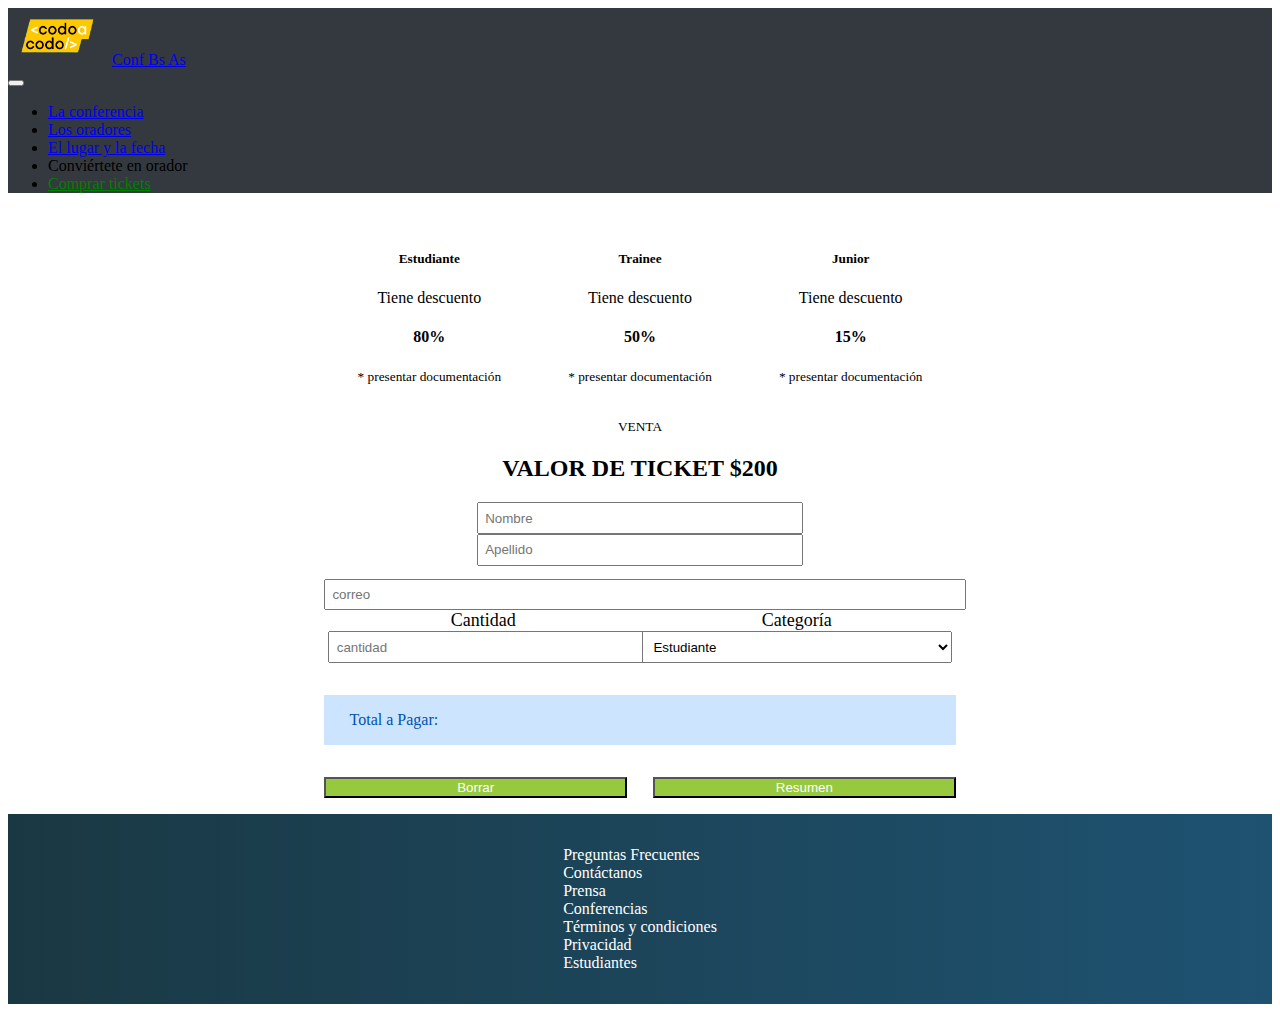
<file: tickets.html>
<!DOCTYPE html>
<html lang="es">
<head>
  <meta charset="UTF-8">
  <meta http-equiv="X-UA-Compatible" content="IE=edge">
  <meta name="viewport" content="width=device-width, initial-scale=1.0">
  <link rel="stylesheet" href="style.css">
  <link href="https://cdn.jsdelivr.net/npm/bootstrap@5.1.3/dist/css/bootstrap.min.css" rel="stylesheet" integrity="sha384-1BmE4kWBq78iYhFldvKuhfTAU6auU8tT94WrHftjDbrCEXSU1oBoqyl2QvZ6jIW3" crossorigin="anonymous">
  <title>Tickets</title>
</head>
<body>
  <header>
    <nav class="navbar navbar-expand-lg navbar-dark">
      <div class="container-fluid">
        <div>
          <img src="./IMG/codoacodo.png" alt="logo_codoAcodo" width="100">
          <a class="navbar-brand" href="index.html">Conf Bs As</a>
        </div>
        <div>
          <div>
            <button class="navbar-toggler" type="button" data-bs-toggle="collapse" data-bs-target="#navbarNav" aria-controls="navbarNav" aria-expanded="false" aria-label="Toggle navigation">
              <span class="navbar-toggler-icon"></span>
            </button>
          </div>
          <div class="collapse navbar-collapse" id="navbarNav">
            <ul class="navbar-nav">
              <li class="nav-item">
                <a class="nav-link" href="index.html">La conferencia</a>
              </li>
              <li class="nav-item">
                <a class="nav-link" href="#">Los oradores</a>
              </li>
              <li class="nav-item">
                <a class="nav-link" href="#">El lugar y la fecha</a>
              </li>
              <li class="nav-item">
                <a class="nav-link">Conviértete en orador</a>
              </li>
              <li class="nav-item">
                <a id="ticket" class="nav-link active" aria-current="page" href="tickets.html">Comprar tickets</a>
              </li>
            </ul>
          </div>
        </div>
      </div>
    </nav>
  </header>
  <main class="mainTicket">
    <div class="desc">
        <div class="card border-primary">
            <div class="card-body">
                <h5 class="card-title">Estudiante</h5>
                <p class="card-text">Tiene descuento</p>
                <h4>80%</h4>
                <small>* presentar documentación</small>
            </div>
        </div>
        <div class="card border-success">
                <div class="card-body">
                <h5 class="card-title">Trainee</h5>
                <p class="card-text">Tiene descuento</p>
                <h4>50%</h4>
                <small>* presentar documentación</small>
            </div>
        </div>
        <div class="card border-warning">
            <div class="card-body">
                <h5 class="card-title">Junior</h5>
                <p class="card-text">Tiene descuento</p>
                <h4>15%</h4>
                <small>* presentar documentación</small>
            </div>
        </div>
    </div>
    <div class="venta">
        <small>VENTA</small>
        <h2>VALOR DE TICKET $200</h2>
    </div>
    <form class="compra">
        <input type="text" id="nombre" placeholder="Nombre" required>
        <input type="text" id="apellido" placeholder="Apellido" required>
        <input type="email" name="email" id="email" placeholder="correo" required>
        <div class="cantidad">
          <label for="cantidad">Cantidad</label>
        <input type="number" id="cantidad" placeholder="cantidad" required>
        </div>
        <div class="categoria">
          <label for="categoria">Categoría</label>
        <select name="categoria" id="categoria" required>
            <option value="estudiante">Estudiante</option>
            <option value="trainee">Trainee</option>
            <option value="junior">Junior</option>
        </select>
        </div>
    </form>
    <div class="total">
      <p>Total a Pagar: </p>
      <p id="total"></p>
    </div>
    <div class="botones">
      <button type="reset" class="btn">Borrar</button>
      <button type="submit" class="btn" onclick="onClick()">Resumen</button>
    </div>
  </main>
  <footer>
    <div class="row">
      <div class="col">Preguntas Frecuentes</div>
      <div class="col">Contáctanos</div>
      <div class="col">Prensa</div>
      <div class="col">Conferencias</div>
      <div class="col">Términos y condiciones</div>
      <div class="col">Privacidad</div>
      <div class="col">Estudiantes</div>
    </div>
  </footer>
  <script src="script.js"></script>
</body>
</html>
</file>
<file: style.css>
header{
    background-color: #34393f;
}

.mainTicket {
    width: 50%;
    margin: auto;
    text-align: center;
    justify-content: center;
}

#ticket {
    color: green;
}

.texto {
    width: 35%;
    background-color: transparent;
    color: white;
    text-align: right;
    position: relative;
    bottom: 25rem;
    float: right;
    right: 3rem;
}

.imgs {
    filter: brightness(50%);
}

.titulo {
    width: 80%;
    margin: auto;
    text-align: center;
    justify-content: center;
}

button a {
    text-decoration: none;
    color: white;
}

.card {
    margin: 0 2rem;
    margin-bottom: 2rem;
}

.card img {
    width: 100%;
    height: 20rem;
}

#hon {
    background-color: #343940;
}

input {
    width: 25%;
}

#tema {
    width: 50%;
    display: inline-block;
}

form label {
    display: block;
    font-size: 0.7rem;
}

#enviar {
    width: 50%;
    display: inline-block;
    background-color: #96c93e;
    color: white;
    border: 0;
    border-radius: 5px;
}

.desc {
    width: 100%;
    display: flex;
    padding-top: 1.2rem;
    justify-content: space-between;
}

.desc .card {
    width: 32%;
}

.compra {
    display: inline-block;
    justify-content: space-between;
}

.compra input, select {
    padding: 0.4rem;
}

.compra #nombre, #apellido, .cantidad, .categoria {
    width: 49%;
}

.compra #email {
    width: 99%;
    margin-top: 0.8rem;
}

form div {
    width: 49%;
    display: inline-block;
    padding: 0;
    margin: 0;
    justify-content: space-between;
}

form div label {
    font-size: large;
}

form div input, select {
    width: 100%;
}

.total {
    background-color: rgb(205, 228, 255);
    color: rgb(2, 81, 172);
    padding: 1rem;
    margin: 2rem 0;
    display: flex;
    justify-content: space-between;
}

.total p {
    margin: 0;
    padding: 0 0.6rem;
}

.botones {
    margin-bottom: 1rem;
    display: flex;
    justify-content: space-between;
}

.botones button {
    width: 48%;
    background-color: #96c93e;
    color: white;
}

footer {
    background: linear-gradient(to right, #1a3843, #1e5271);
    color: white;
    display: flex;
    justify-content: space-around;
    padding: 2rem;
}

td a {
    text-decoration: none;
    font-size: 0.8rem;
    background-color: #96c93e;
    color: white;
    padding: 0.2rem;
    border-radius: 0.4rem;
}

@media (max-width: 920px) {
    .mainTicket {
        width: 90%;
    }
    #imgR {
        height: 100%;
    }
}

@media (max-width: 770px) {
    .texto {
        width: 70%;
    }
    .titulo {
        justify-content: center;
    }
}

@media (max-width: 690px) {
    .texto {
        width: 100%;
        left: 0.2rem;
        bottom: 18rem;
    }
    .texto button {
        margin-right: 1rem;
    }
}

@media (max-width: 500px) {
    .texto {
        top: 0.1rem;
        color: black;
    }
    .texto button {
        color: black;
    }
    .mainTicket {
        width: 60%;
    }
    .desc {
        width: 100%;
        display: block;
    }
    .desc .card {
        width: 100%;
        margin-bottom: 0.6rem;
    }
    form label {
        padding-bottom: 0.2rem;
    }
}

@media (max-width: 450px) {
    .mainTicket {
        width: 80%;
    }
    .compra #nombre, #apellido, .cantidad, .categoria {
        width: 100%;
        margin-bottom: 0.4rem;
    }
    .venta {
        font-size: small;
    }
}
</file>
